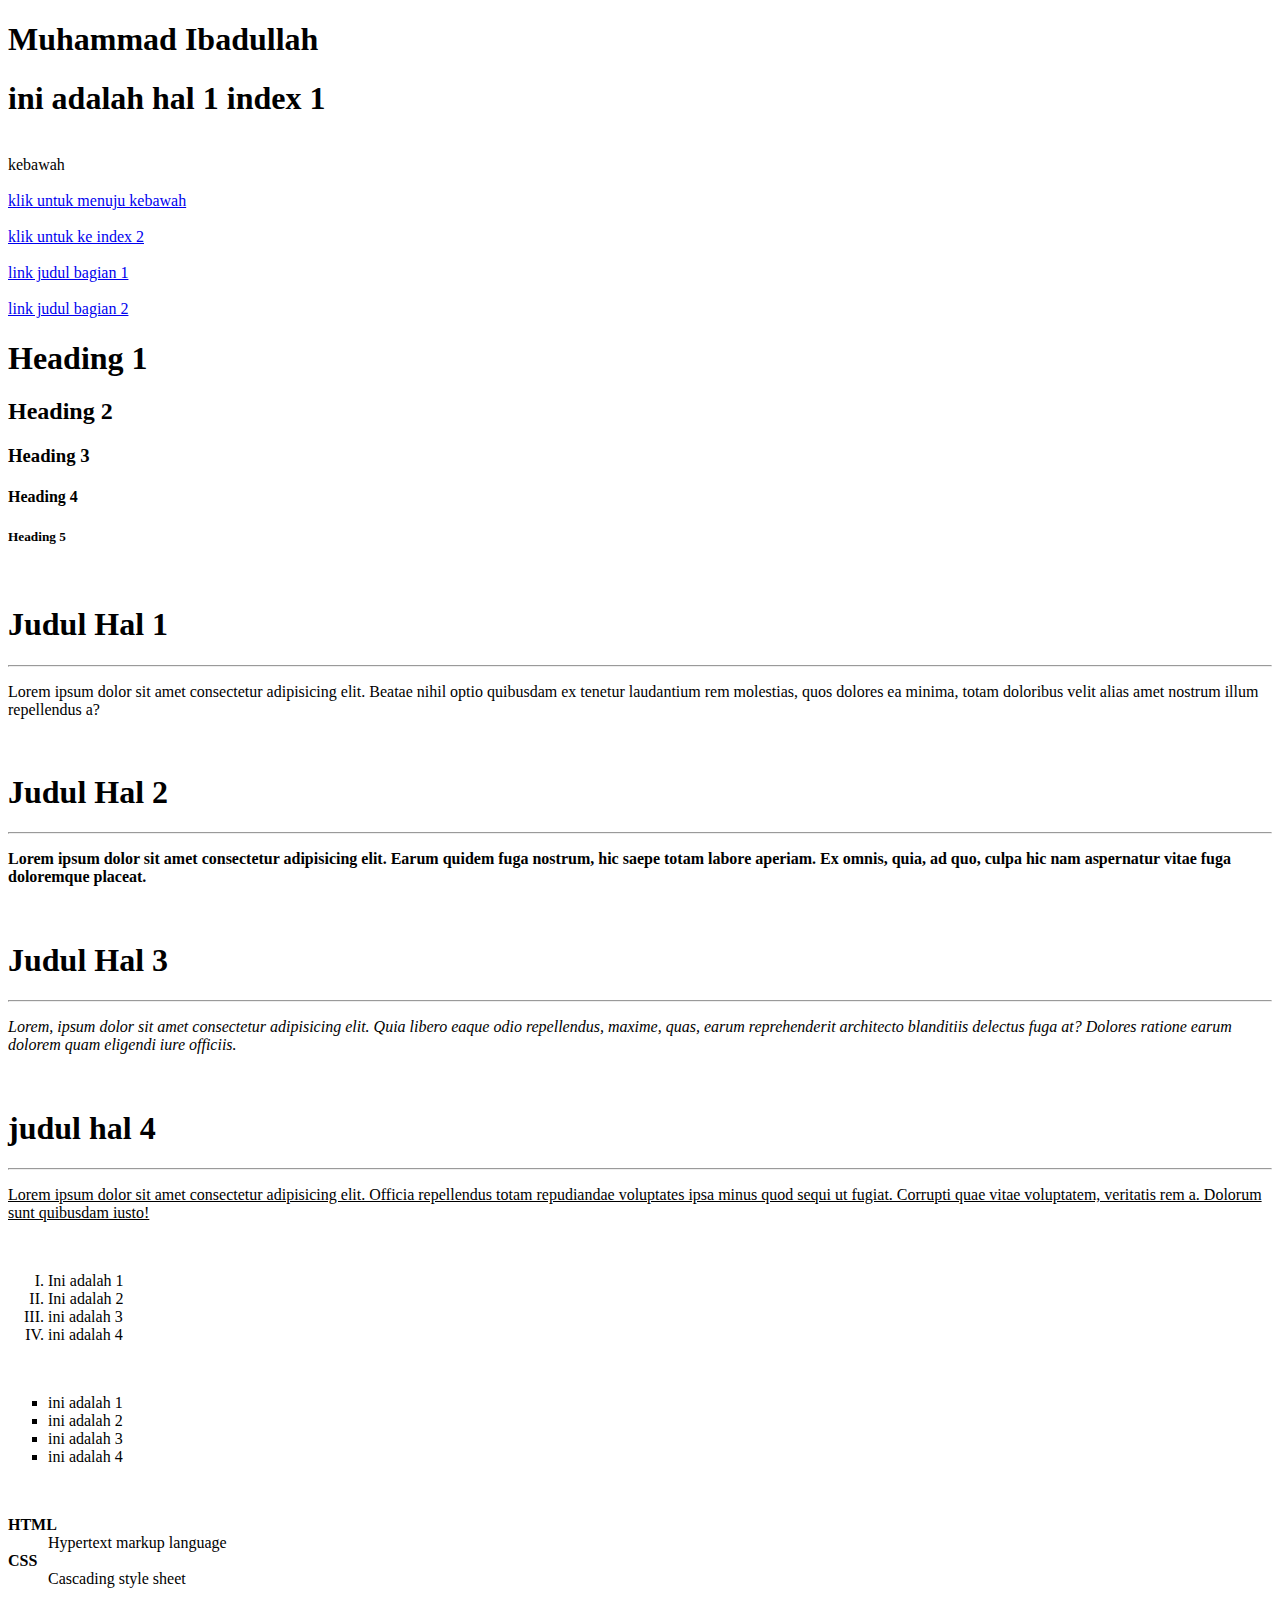
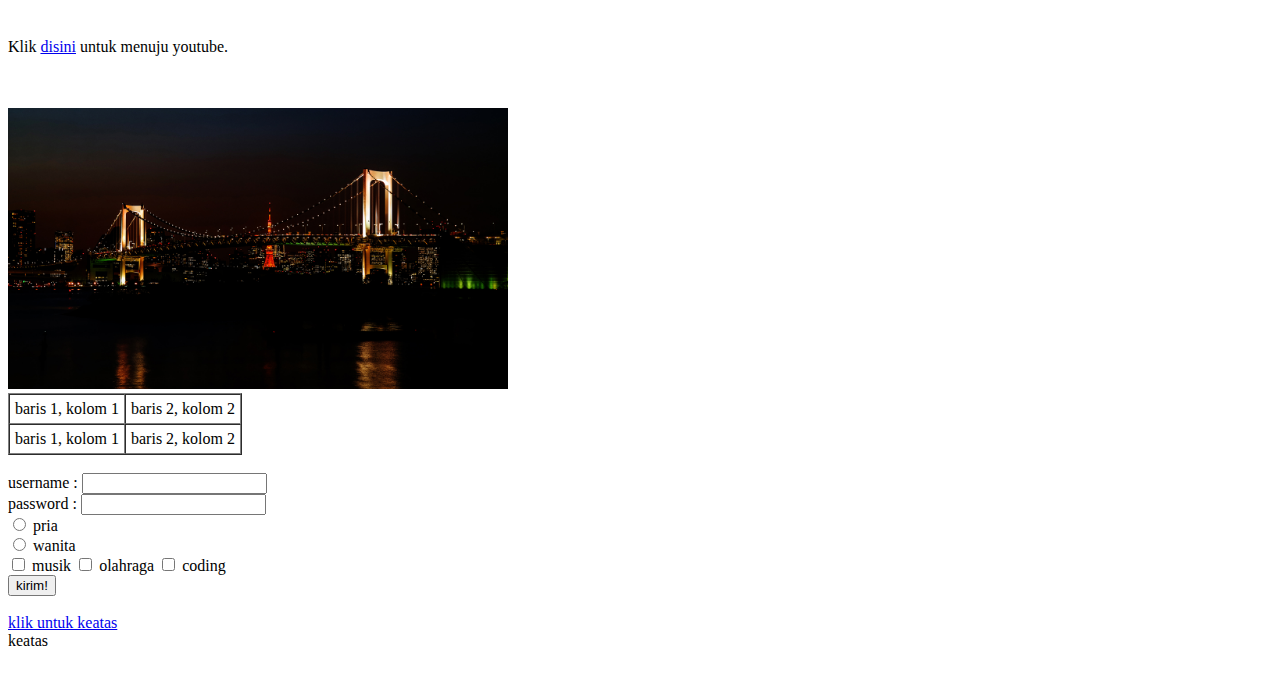
<file: btng2023/BTNG 2023-Minggu 1/nganu.html/index.html>
<!DOCTYPE html>
<html lang="en">
  <head>
    <meta charset="UTF-8" />
    <meta name="viewport" content="width=device-width, initial-scale=1.0" />
    <title>Judul Website</title>
  </head>
  <body>
    <h1>Muhammad Ibadullah</h1>
    <h1>ini adalah hal 1 index 1</h1>
    <br />
    <a id="kebawah">kebawah</a>
    <br /><br />
    <a href="#keatas">klik untuk menuju kebawah</a>
    <br /><br />
    <a href="index2.html">klik untuk ke index 2</a>
    <br /><br />
    <a href="#bagian1">link judul bagian 1</a>
    <br /><br />
    <a href="#bagian2">link judul bagian 2</a>
    <!-- Heading 1 -->
    <h1>Heading 1</h1>
    <h2>Heading 2</h2>
    <h3>Heading 3</h3>
    <h4>Heading 4</h4>
    <h5>Heading 5</h5>
    <br />
    <!-- Paragraph -->
    <h1 id="bagian1">Judul Hal 1</h1>
    <hr />
    <p>
      Lorem ipsum dolor sit amet consectetur adipisicing elit. Beatae nihil
      optio quibusdam ex tenetur laudantium rem molestias, quos dolores ea
      minima, totam doloribus velit alias amet nostrum illum repellendus a?
    </p>
    <br />
    <h1 id="bagian2">Judul Hal 2</h1>
    <hr />
    <p>
      <b
        >Lorem ipsum dolor sit amet consectetur adipisicing elit. Earum quidem
        fuga nostrum, hic saepe totam labore aperiam. Ex omnis, quia, ad quo,
        culpa hic nam aspernatur vitae fuga doloremque placeat.</b
      >
    </p>
    <br />
    <h1>Judul Hal 3</h1>
    <hr />
    <p>
      <i
        >Lorem, ipsum dolor sit amet consectetur adipisicing elit. Quia libero
        eaque odio repellendus, maxime, quas, earum reprehenderit architecto
        blanditiis delectus fuga at? Dolores ratione earum dolorem quam eligendi
        iure officiis.</i
      >
    </p>
    <br />
    <h1>judul hal 4</h1>
    <hr />
    <p>
      <u
        >Lorem ipsum dolor sit amet consectetur adipisicing elit. Officia
        repellendus totam repudiandae voluptates ipsa minus quod sequi ut
        fugiat. Corrupti quae vitae voluptatem, veritatis rem a. Dolorum sunt
        quibusdam iusto!</u
      >
    </p>
    <br />
    <ol type="I">
      <li>Ini adalah 1</li>
      <li>Ini adalah 2</li>
      <li>ini adalah 3</li>
      <li>ini adalah 4</li>
    </ol>
    <br />
    <ul type="square">
      <li>ini adalah 1</li>
      <li>ini adalah 2</li>
      <li>ini adalah 3</li>
      <li>ini adalah 4</li>
    </ul>
    <br />
    <dl>
      <dt><strong>HTML</strong></dt>
      <!--Judul-->
      <dd>Hypertext markup language</dd>
      <!--Isi-->
      <dt><strong>CSS</strong></dt>
      <dd>Cascading style sheet</dd>
    </dl>
    <br />
    <p>
      Klik <a href="https://www.youtube.com/" target="_blank">disini</a> untuk
      menuju youtube.
    </p>
    <br /><br />
    <img src="6. Bridge.jpg" width="500" alt="" />
    <br />
    <table border="1" cellspacing="0" cellpadding="5">
      <tr>
        <!-- Table row -->
        <td>baris 1, kolom 1</td>
        <!-- Table data -->
        <td>baris 2, kolom 2</td>
      </tr>
      <tr>
        <td>baris 1, kolom 1</td>
        <td>baris 2, kolom 2</td>
      </tr>
    </table>

    <br />

    <form action="">
      <!-- Penting! Jangan lupa syntax form sehingga html bisa tahu kalau kita membuat form-->
      <label for="username">username : </label>
      <input type="text" id="username" />
      <br />
      <label for="password">password : </label>
      <!-- id sama for harus sama -->
      <input type="password" name="" id="password" />
      <br />
      <input type="radio" id="pria" name="jeniskelamin" />
      <label for="pria">pria</label>
      <br />
      <input type="radio" id="wanita" name="jeniskelamin" />
      <label for="wanita">wanita</label>
      <br />
      <input type="checkbox" id="musik" />
      <label for="musik">musik</label>
      <input type="checkbox" id="olahraga" />
      <label for="olahraga">olahraga</label>
      <input type="checkbox" id="coding" />
      <label for="coding">coding</label>
      <br />
      <button type="submit">kirim!</button>
    </form>
    <br />
    <a href="#kebawah">klik untuk keatas</a>
    <br />
    <a id="keatas">keatas</a>
    <br /><br />
  </body>
</html>
</file>
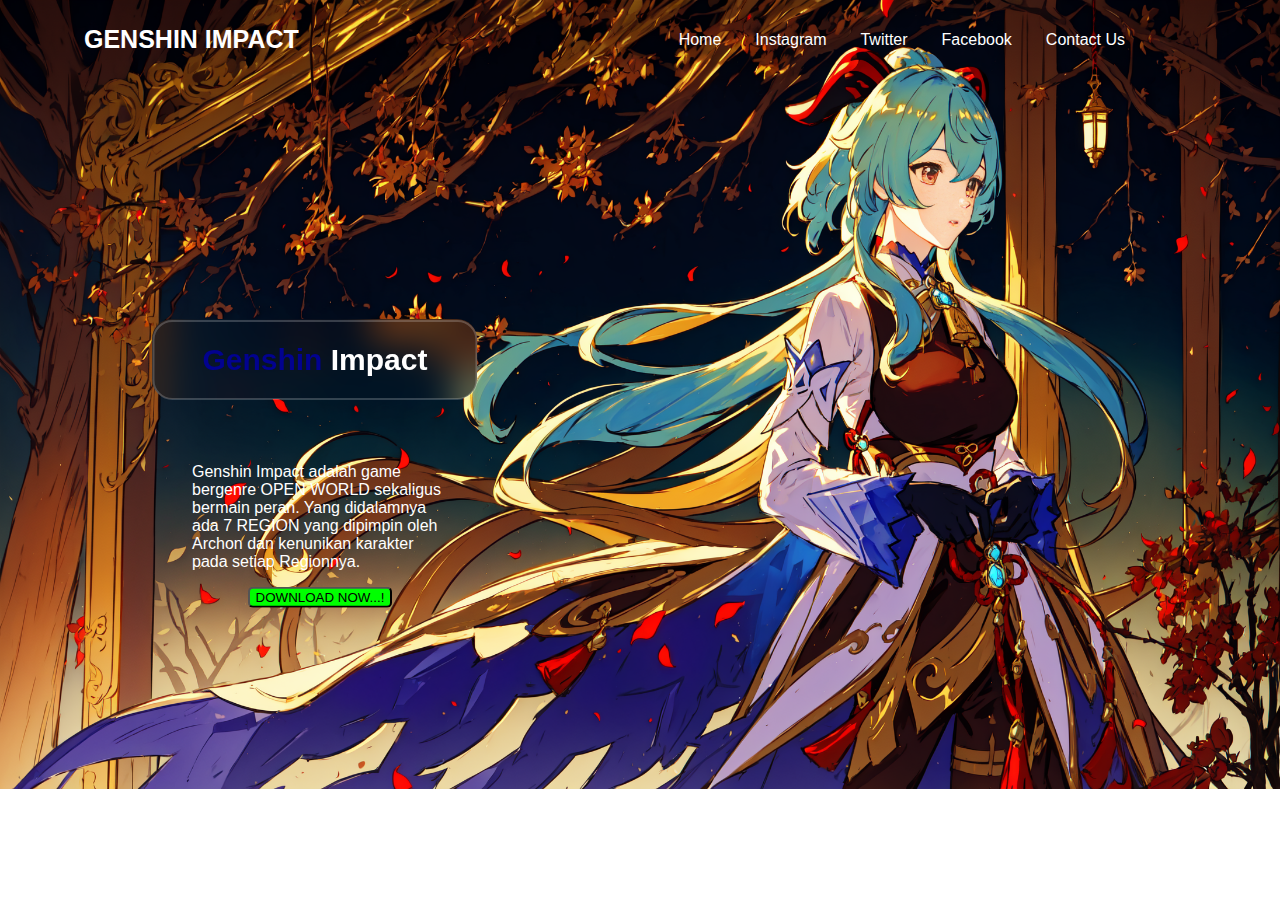
<file: btng2023/BTNG 2023-Minggu2/Tugas 2/index.html>
<!DOCTYPE html>
<html lang="en">
<head>
    <meta charset="UTF-8">
    <meta name="viewport" content="width=device-width, initial-scale=1.0">
    <link rel="stylesheet" href="css/style.css">
    <title>Document</title>
</head>
<body>
    <div class="wrapper">
        <div class="nav">
            <div class="logo">
                <a href="#">
                    <p>GENSHIN IMPACT</p>
                </a>
            </div>
            <ul>
                <li>Home</li>
                <li>Instagram</li>
                <li>Twitter</li>
                <li>Facebook</li>
                <li>Contact Us</li>
            </ul>
        </div>
        <div class="header">
           <h1>Genshin <span>Impact</span></h1> 
        </div>
        <div class="content-header">
            <p>Genshin Impact adalah game bergenre OPEN WORLD sekaligus bermain peran. Yang didalamnya ada 7 REGION yang dipimpin oleh Archon dan kenunikan karakter pada setiap Regionnya.</p>
            <button class="button">DOWNLOAD NOW...!</button>
        </div>
    </div>
</body>
</html>
</file>
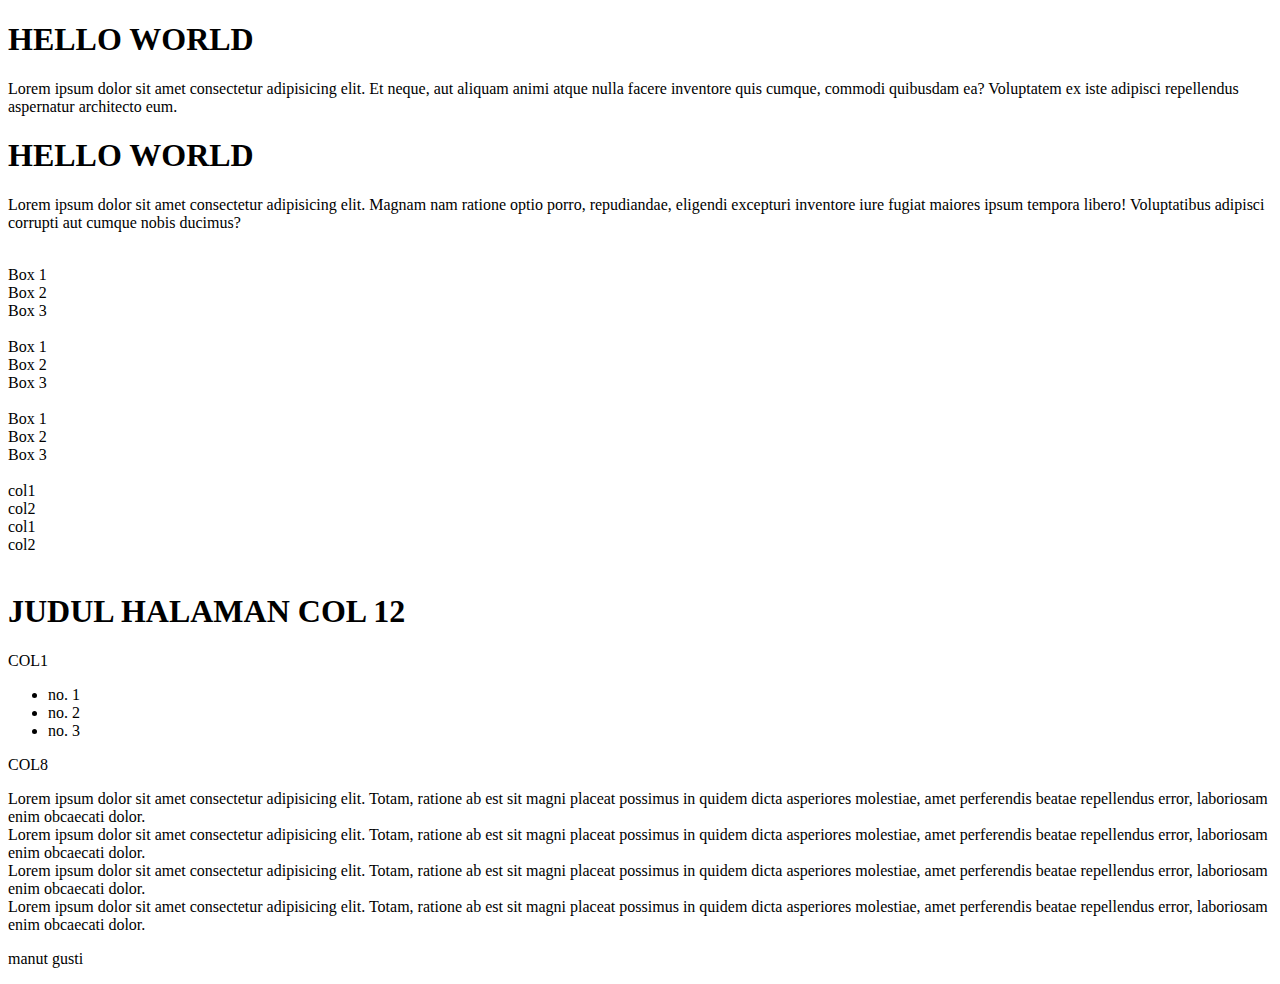
<file: btng2023/BTNG 2023-Minggu3/Latihan/index.html>
<!DOCTYPE html>
<html lang="en">
  <head>
    <meta charset="UTF-8" />
    <meta name="viewport" content="width=device-width, initial-scale=1.0" />
    <title>Document</title>
    <!--*Js Bootstrap-->
    <link
      href="https://cdn.jsdelivr.net/npm/bootstrap@5.3.2/dist/css/bootstrap.min.css"
      rel="stylesheet"
      integrity="sha384-T3c6CoIi6uLrA9TneNEoa7RxnatzjcDSCmG1MXxSR1GAsXEV/Dwwykc2MPK8M2HN"
      crossorigin="anonymous"
    />
  </head>
  <body>
    <div class="p-5 bg-black bg-gradient my-auto w-50"></div>
    <!--*Js Bootstrap-->
    <h1 class="text-center text-primary">HELLO WORLD</h1>
    <p class="text-center">
      Lorem ipsum dolor sit amet consectetur adipisicing elit. Et neque, aut
      aliquam animi atque nulla facere inventore quis cumque, commodi quibusdam
      ea? Voluptatem ex iste adipisci repellendus aspernatur architecto eum.
    </p>
    <div class="p-5 bg-primary bg-gradient my-auto w-25"></div>
    <h1 class="text-center text-danger">HELLO WORLD</h1>
    <p class="fw-bold">
      Lorem ipsum dolor sit amet consectetur adipisicing elit. Magnam nam
      ratione optio porro, repudiandae, eligendi excepturi inventore iure fugiat
      maiores ipsum tempora libero! Voluptatibus adipisci corrupti aut cumque
      nobis ducimus?
    </p>
    <div class="p-5 bg-warning my-auto w-50"></div>
    <br />

    <!--* flexbox-->
    <div class="d-flex">
      <div class="box p-3 bg-danger text-light fw-bold border border-dark">
        Box 1
      </div>
      <div class="box p-3 bg-warning text-light fw-bold border border-dark">
        Box 2
      </div>
      <div class="box p-3 bg-info text-light fw-bold border border-dark">
        Box 3
      </div>
    </div>
    <br />
    <div class="d-flex flex-row-reverse">
      <div class="box p-3 bg-danger text-light">Box 1</div>
      <div class="box p-3 bg-warning text-light fw-bold rounded rounded-4">
        Box 2
      </div>
      <div
        class="box p-3 bg-info text-light fw-bold rounded rounded-circle shadow-"
      >
        Box 3
      </div>
    </div>
    <br />
    <div class="d-flex justify-content-center">
      <div class="box p-3 bg-danger text-light">Box 1</div>
      <div class="box p-3 bg-warning text-light">Box 2</div>
      <div class="box p-3 bg-info text-light">Box 3</div>
    </div>
    <br />

    <!--*Layout Bootstrap-->
    <div class="row">
      <div class="col-6 bg-danger text-light">col1</div>
      <div class="col-6 bg-dark text-light">col2</div>
    </div>
    <div class="row">
      <div class="col-4 bg-warning text-light">col1</div>
      <div class="col-4 bg-info text-light">col2</div>
    </div>
    <br />
    <!--*Latihan Layout-->
    <div class="row">
      <div class="col-12 bg-danger text-light">
        <h1 class="text-center">JUDUL HALAMAN COL 12</h1>
      </div>
      <div class="col-4 bg-info text-light">
        <p>COL1</p>
        <ul>
          <li>no. 1</li>
          <li>no. 2</li>
          <li>no. 3</li>
        </ul>
      </div>
      <div class="col-8 bg-success text-light">
        <p>COL8</p>
        <div class="row">
          <div class="col-3 bg-secondary">
            Lorem ipsum dolor sit amet consectetur adipisicing elit. Totam,
            ratione ab est sit magni placeat possimus in quidem dicta asperiores
            molestiae, amet perferendis beatae repellendus error, laboriosam
            enim obcaecati dolor.
          </div>
          <div class="col-3 bg-dark">
            Lorem ipsum dolor sit amet consectetur adipisicing elit. Totam,
            ratione ab est sit magni placeat possimus in quidem dicta asperiores
            molestiae, amet perferendis beatae repellendus error, laboriosam
            enim obcaecati dolor.
          </div>
          <div class="col-3 bg-primary">
            Lorem ipsum dolor sit amet consectetur adipisicing elit. Totam,
            ratione ab est sit magni placeat possimus in quidem dicta asperiores
            molestiae, amet perferendis beatae repellendus error, laboriosam
            enim obcaecati dolor.
          </div>
          <div class="col-3 bg-danger">
            Lorem ipsum dolor sit amet consectetur adipisicing elit. Totam,
            ratione ab est sit magni placeat possimus in quidem dicta asperiores
            molestiae, amet perferendis beatae repellendus error, laboriosam
            enim obcaecati dolor.
          </div>
        </div>
      </div>
      <div class="col-12 bg-warning text-light">
        <p class="text-center">manut gusti</p>
      </div>
    </div>
    <script
      src="https://cdn.jsdelivr.net/npm/bootstrap@5.3.2/dist/js/bootstrap.bundle.min.js"
      integrity="sha384-C6RzsynM9kWDrMNeT87bh95OGNyZPhcTNXj1NW7RuBCsyN/o0jlpcV8Qyq46cDfL"
      crossorigin="anonymous"
    ></script>
  </body>
</html>
</file>
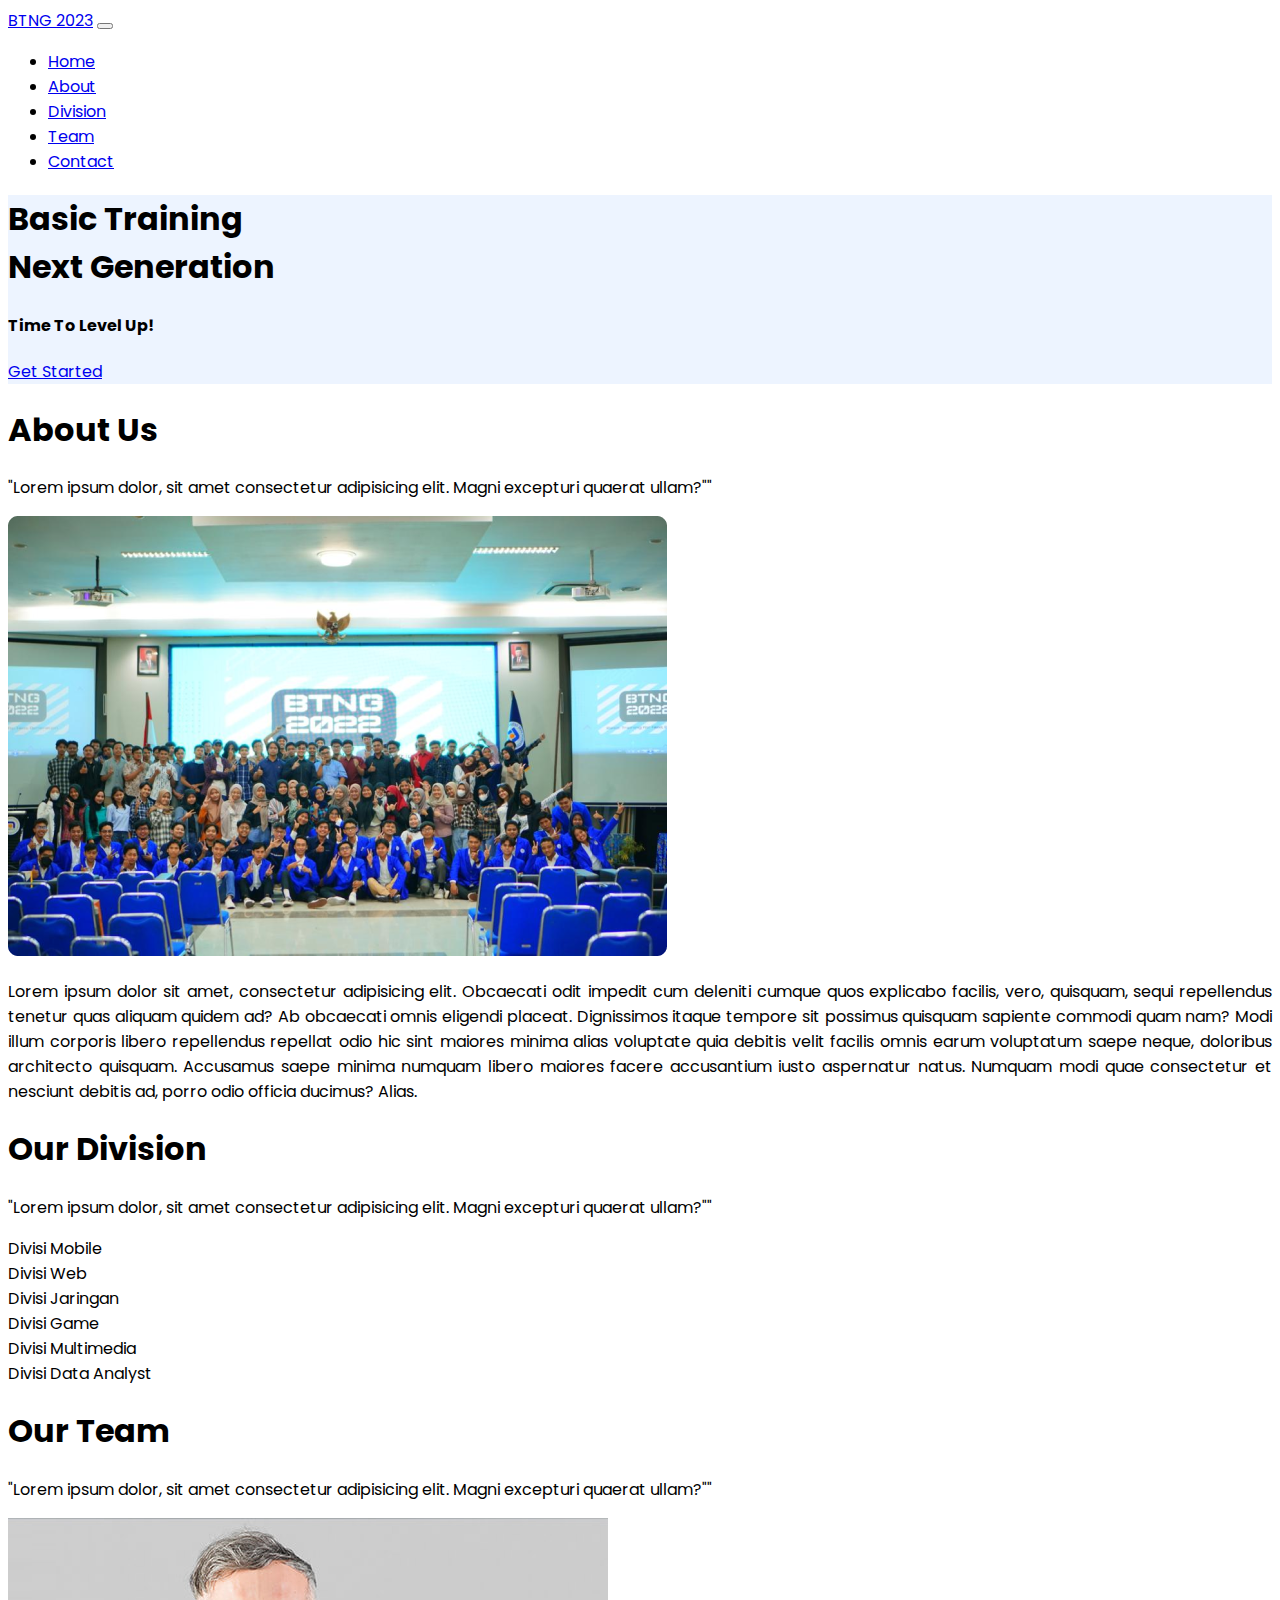
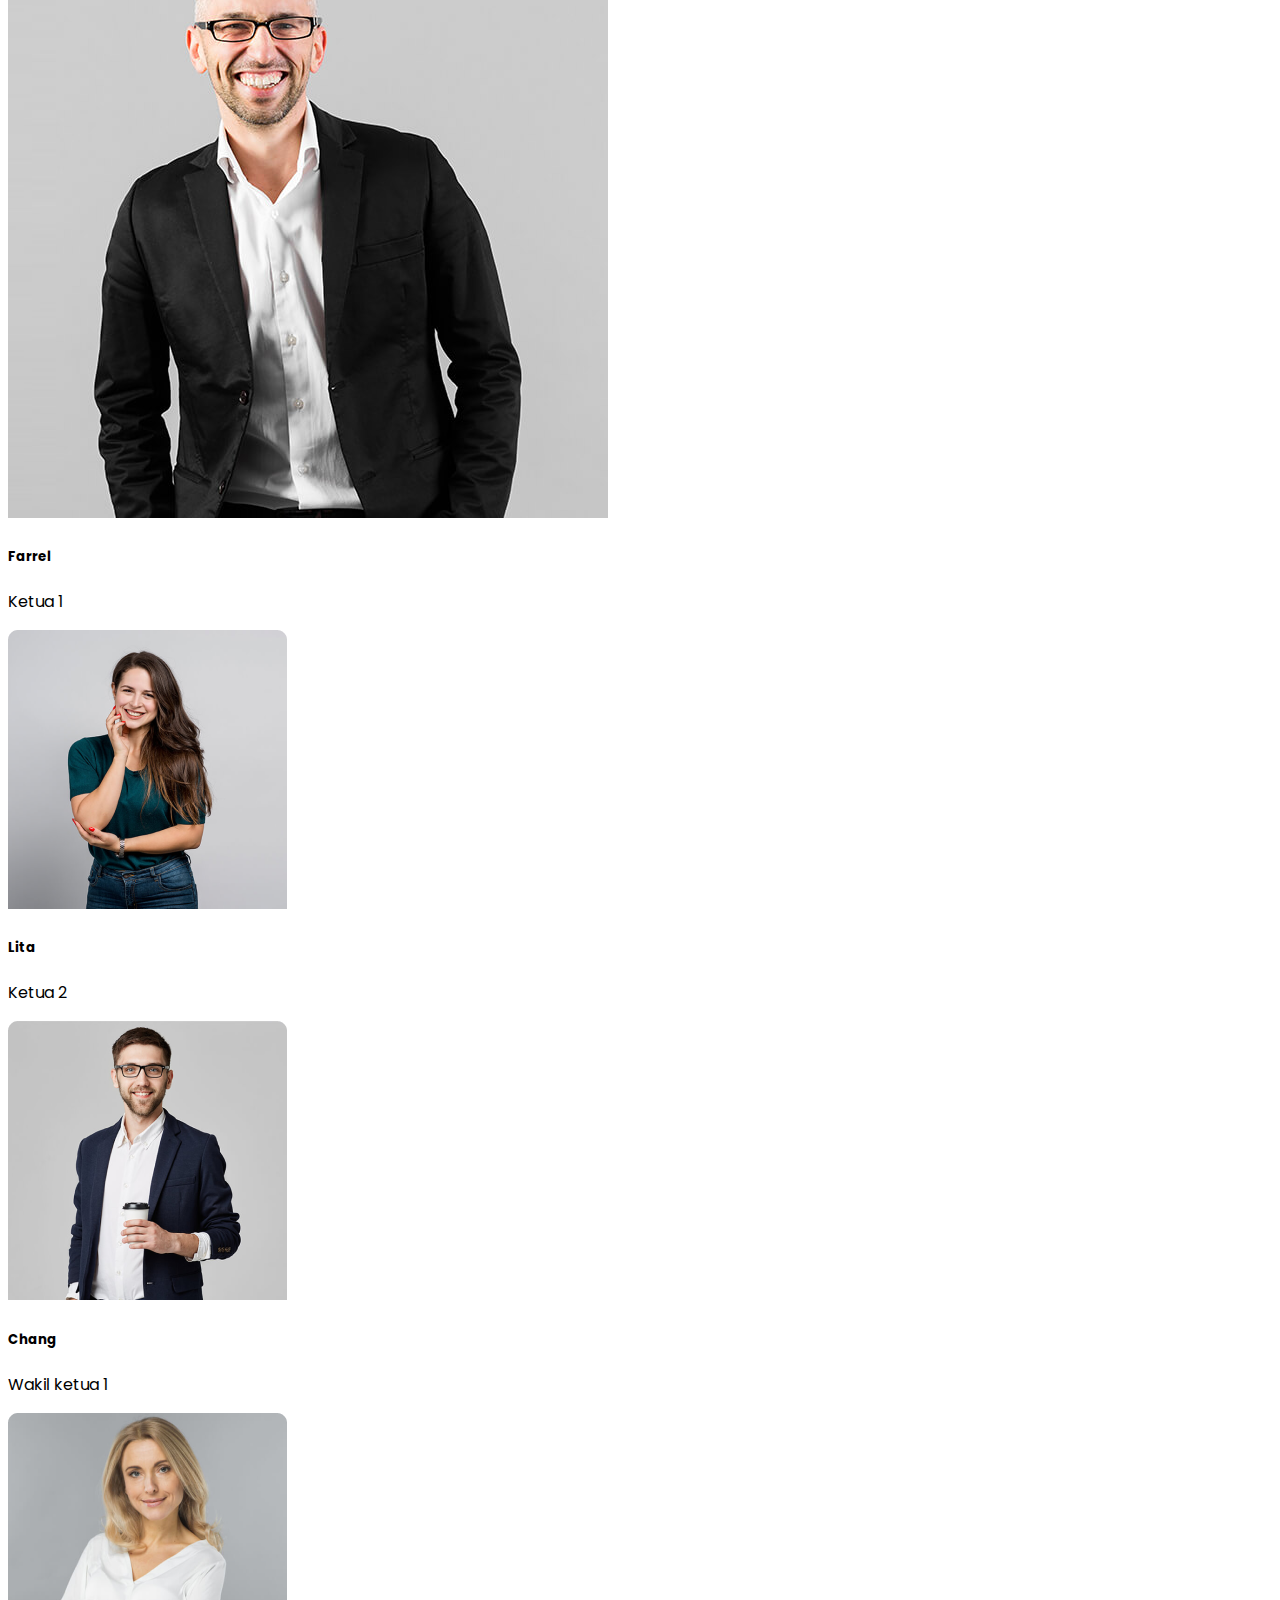
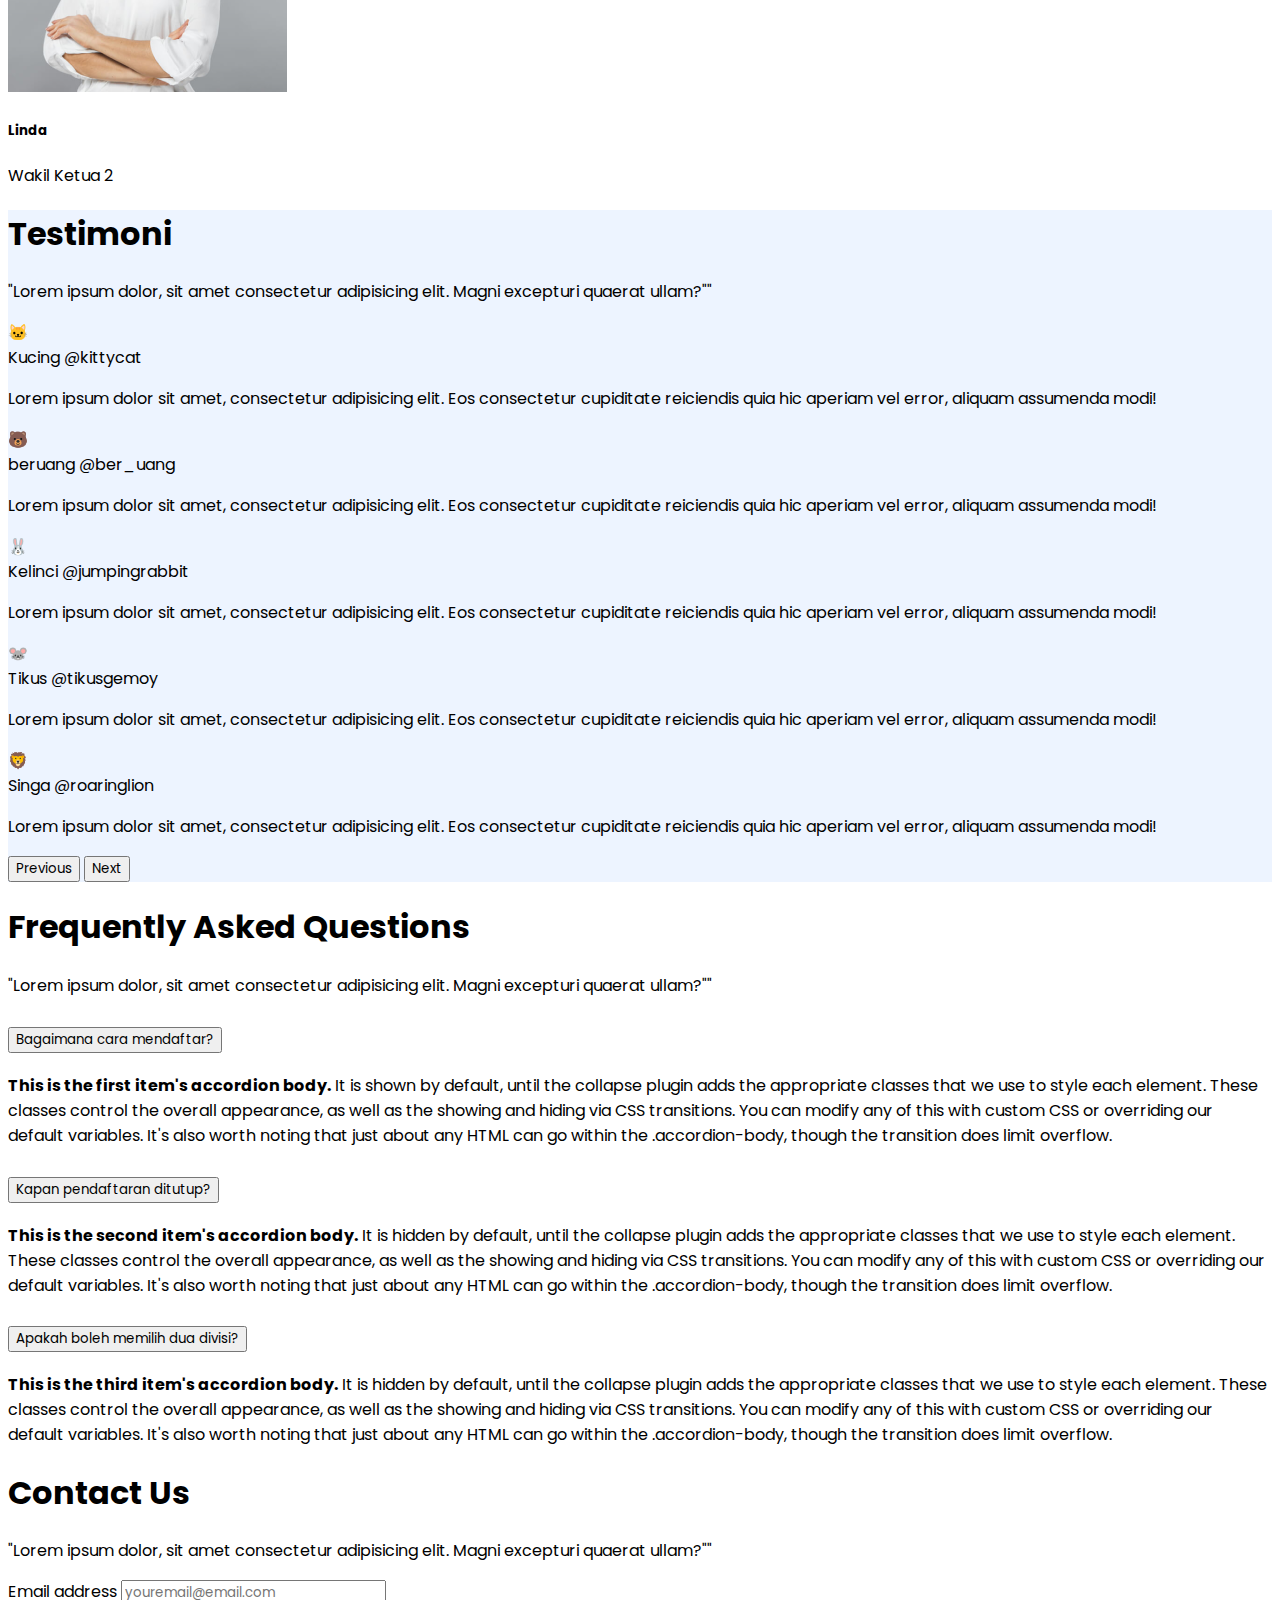
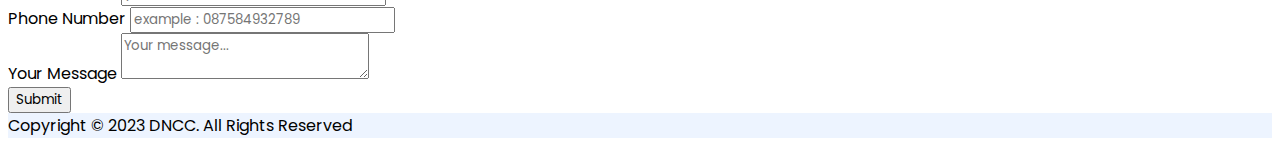
<file: btng2023/BTNG 2023-Minggu3/Tugas 3/index.html>
<!DOCTYPE html>
<html lang="en">
  <head>
    <meta charset="UTF-8" />
    <meta name="viewport" content="width=device-width, initial-scale=1.0" />
    <title>BTNG 2023</title>

    <!-- CSS Bootstrap -->
    <link
      href="https://cdn.jsdelivr.net/npm/bootstrap@5.3.2/dist/css/bootstrap.min.css"
      rel="stylesheet"
      integrity="sha384-T3c6CoIi6uLrA9TneNEoa7RxnatzjcDSCmG1MXxSR1GAsXEV/Dwwykc2MPK8M2HN"
      crossorigin="anonymous"
    />

    <!-- CSS External -->
    <link rel="stylesheet" href="aset/styles/style.css" />

    <!-- Link Google Font -->
    <link rel="preconnect" href="https://fonts.googleapis.com" />
    <link rel="preconnect" href="https://fonts.gstatic.com" crossorigin />
    <link
      href="https://fonts.googleapis.com/css2?family=Poppins:wght@400;700&display=swap"
      rel="stylesheet"
    />

    <!-- Link Font Awesome -->
    <link
      rel="stylesheet"
      href="https://cdnjs.cloudflare.com/ajax/libs/font-awesome/6.4.2/css/all.min.css"
      integrity="sha512-z3gLpd7yknf1YoNbCzqRKc4qyor8gaKU1qmn+CShxbuBusANI9QpRohGBreCFkKxLhei6S9CQXFEbbKuqLg0DA=="
      crossorigin="anonymous"
      referrerpolicy="no-referrer"
    />
  </head>
  <body>
    <!-- Navbar Start -->
    <nav class="navbar navbar-expand-lg shadow-sm p-3 fixed-top bg-white">
      <div class="container">
        <a class="navbar-brand fw-bold fs-3" href="#"
          >BTNG <span class="text-primary">2023</span></a
        >
        <button
          class="navbar-toggler"
          type="button"
          data-bs-toggle="collapse"
          data-bs-target="#navbarSupportedContent"
          aria-controls="navbarSupportedContent"
          aria-expanded="false"
          aria-label="Toggle navigation"
        >
          <span class="navbar-toggler-icon"></span>
        </button>
        <div class="collapse navbar-collapse" id="navbarSupportedContent">
          <ul class="navbar-nav ms-auto mb-2 mb-lg-0">
            <li class="nav-item">
              <a class="nav-link text-dark fs-5" href="#home">Home</a>
            </li>
            <li class="nav-item">
              <a class="nav-link text-dark fs-5 m-0 ms-lg-3" href="#about"
                >About</a
              >
            </li>
            <li class="nav-item">
              <a class="nav-link text-dark fs-5 m-0 ms-lg-3" href="#division"
                >Division</a
              >
            </li>
            <li class="nav-item">
              <a class="nav-link text-dark fs-5 m-0 ms-lg-3" href="#team"
                >Team</a
              >
            </li>
            <li class="nav-item">
              <a class="nav-link text-dark fs-5 m-0 ms-lg-3" href="#contact"
                >Contact</a
              >
            </li>
          </ul>
        </div>
      </div>
    </nav>
    <!-- Navbar End -->

    <!-- Hero Start -->
    <section id="home" class="bg-light">
      <div class="container">
        <div
          class="d-flex flex-column justify-content-center vh-100 align-items-center"
        >
          <h1 class="fw-bold text-center">
            Basic Training <br />
            Next Generation
          </h1>
          <h4 class="fs-3 my-2">Time To Level Up!</h4>
          <a href="#about" class="btn btn-primary fs-4 fw-bold mt-2"
            >Get Started</a
          >
        </div>
      </div>
    </section>
    <!-- Hero End -->

    <!-- About Start -->
    <section id="about">
      <div class="container">
        <div class="title text-center mb-4 mt-5">
          <h1 class="fw-bold">About Us</h1>
          <p class="text-secondary">
            "Lorem ipsum dolor, sit amet consectetur adipisicing elit. Magni
            excepturi quaerat ullam?""
          </p>
        </div>
        <div class="row gy-3">
          <div class="col-12 col-lg-6">
            <img src="aset/img/btng.png" alt="" class="img-fluid" />
          </div>
          <div class="col-12 col-lg-6">
            <p style="text-align: justify">
              Lorem ipsum dolor sit amet, consectetur adipisicing elit.
              Obcaecati odit impedit cum deleniti cumque quos explicabo facilis,
              vero, quisquam, sequi repellendus tenetur quas aliquam quidem ad?
              Ab obcaecati omnis eligendi placeat. Dignissimos itaque tempore
              sit possimus quisquam sapiente commodi quam nam? Modi illum
              corporis libero repellendus repellat odio hic sint maiores minima
              alias voluptate quia debitis velit facilis omnis earum voluptatum
              saepe neque, doloribus architecto quisquam. Accusamus saepe minima
              numquam libero maiores facere accusantium iusto aspernatur natus.
              Numquam modi quae consectetur et nesciunt debitis ad, porro odio
              officia ducimus? Alias.
            </p>
          </div>
        </div>
      </div>
    </section>
    <!-- About End -->

    <!-- Division Start -->
    <section id="division">
      <div class="container">
        <div class="title text-center mb-4 mt-5">
          <h1 class="fw-bold">Our Division</h1>
          <p class="text-secondary">
            "Lorem ipsum dolor, sit amet consectetur adipisicing elit. Magni
            excepturi quaerat ullam?""
          </p>
        </div>
        <div class="row gap-4 gy-3 justify-content-center">
          <div class="col-12 col-md-4 col-lg-3">
            <div
              class="box d-flex border border-dark rounded p-3 gap-3 align-items-center"
            >
              <div class="logo border border-dark p-2 rounded bg-light">
                <i class="fa-solid fa-mobile-screen fs-2"></i>
              </div>
              <span class="fs-5">Divisi Mobile</span>
            </div>
          </div>
          <div class="col-12 col-md-4 col-lg-3">
            <div
              class="box d-flex border border-dark rounded p-3 gap-3 align-items-center"
            >
              <div class="logo border border-dark p-2 rounded bg-light">
                <i class="fa-solid fa-globe fs-2"></i>
              </div>
              <span class="fs-5">Divisi Web</span>
            </div>
          </div>
          <div class="col-12 col-md-4 col-lg-3">
            <div
              class="box d-flex border border-dark rounded p-3 gap-3 align-items-center"
            >
              <div class="logo border border-dark p-2 rounded bg-light">
                <i class="fa-solid fa-wifi fs-2"></i>
              </div>
              <span class="fs-5">Divisi Jaringan</span>
            </div>
          </div>
          <div class="col-12 col-md-4 col-lg-3">
            <div
              class="box d-flex border border-dark rounded p-3 gap-3 align-items-center"
            >
              <div class="logo border border-dark p-2 rounded bg-light">
                <i class="fa-solid fa-gamepad fs-2"></i>
              </div>
              <span class="fs-5">Divisi Game</span>
            </div>
          </div>
          <div class="col-12 col-md-4 col-lg-3">
            <div
              class="box d-flex border border-dark rounded p-3 gap-3 align-items-center"
            >
              <div class="logo border border-dark p-2 rounded bg-light">
                <i class="fa-solid fa-camera fs-2"></i>
              </div>
              <span class="fs-5">Divisi Multimedia</span>
            </div>
          </div>
          <div class="col-12 col-md-4 col-lg-3">
            <div
              class="box d-flex border border-dark rounded p-3 gap-3 align-items-center"
            >
              <div class="logo border border-dark p-2 rounded bg-light">
                <i class="fa-solid fa-chart-column fs-2"></i>
              </div>
              <span class="fs-5">Divisi Data Analyst</span>
            </div>
          </div>
        </div>
      </div>
    </section>
    <!-- Division End -->

    <!-- Team Start -->
    <section id="team">
      <div class="container">
        <div class="title text-center mb-4 mt-5">
          <h1 class="fw-bold">Our Team</h1>
          <p class="text-secondary">
            "Lorem ipsum dolor, sit amet consectetur adipisicing elit. Magni
            excepturi quaerat ullam?""
          </p>
        </div>
        <div class="row gy-3 justify-content-center">
          <div class="col-12 col-md-4 col-lg-3">
            <div class="card">
              <img src="aset/img/person1.jpg" class="card-img-top" />
              <div class="card-body text-center">
                <h5 class="card-title fw-bold">Farrel</h5>
                <p class="card-text text-secondary">Ketua 1</p>
              </div>
            </div>
          </div>

          <div class="col-12 col-md-4 col-lg-3">
            <div class="card">
              <img src="aset/img/person2.png" class="card-img-top" />
              <div class="card-body text-center">
                <h5 class="card-title fw-bold">Lita</h5>
                <p class="card-text text-secondary">Ketua 2</p>
              </div>
            </div>
          </div>

          <div class="col-12 col-md-4 col-lg-3">
            <div class="card">
              <img src="aset/img/person3.png" class="card-img-top" />
              <div class="card-body text-center">
                <h5 class="card-title fw-bold">Chang</h5>
                <p class="card-text text-secondary">Wakil ketua 1</p>
              </div>
            </div>
          </div>

          <div class="col-12 col-md-4 col-lg-3">
            <div class="card">
              <img src="aset/img/person4.png" class="card-img-top" />
              <div class="card-body text-center">
                <h5 class="card-title fw-bold">Linda</h5>
                <p class="card-text text-secondary">Wakil Ketua 2</p>
              </div>
            </div>
          </div>
        </div>
      </div>
    </section>
    <!-- Team End -->

    <!-- Testimoni Start -->
    <section id="testimoni" class="bg-light py-5 my-5">
      <div class="container">
        <div class="title text-center mb-4 mt-5">
          <h1 class="fw-bold">Testimoni</h1>
          <p class="text-secondary">
            "Lorem ipsum dolor, sit amet consectetur adipisicing elit. Magni
            excepturi quaerat ullam?""
          </p>
        </div>
        <div
          id="carouselExample"
          class="carousel slide carousel-dark"
          data-bs-ride="carousel"
        >
          <div class="carousel-inner">
            <div class="carousel-item active">
              <div class="border border-dark p-5 rounded w-75 mx-auto">
                <div
                  class="d-flex flex-column flex-lg-row gap-3 align-items-start"
                >
                  <div class="fs-1 border border-dark p-3 py-3 rounded-circle">
                    🐱
                  </div>
                  <div class="d-flex flex-column">
                    <div class="d-flex align-items-center gap-1">
                      <span class="fw-bold fs-4">Kucing</span>
                      <span class="text-secondary">@kittycat</span>
                    </div>
                    <p>
                      Lorem ipsum dolor sit amet, consectetur adipisicing elit.
                      Eos consectetur cupiditate reiciendis quia hic aperiam vel
                      error, aliquam assumenda modi!
                    </p>
                  </div>
                </div>
              </div>
            </div>

            <div class="carousel-item">
              <div class="border border-dark p-5 rounded w-75 mx-auto">
                <div
                  class="d-flex flex-column flex-lg-row gap-3 align-items-start"
                >
                  <div class="fs-1 border border-dark p-3 py-3 rounded-circle">
                    🐻
                  </div>
                  <div class="d-flex flex-column">
                    <div class="d-flex align-items-center gap-1">
                      <span class="fw-bold fs-4">beruang</span>
                      <span class="text-secondary">@ber_uang</span>
                    </div>
                    <p>
                      Lorem ipsum dolor sit amet, consectetur adipisicing elit.
                      Eos consectetur cupiditate reiciendis quia hic aperiam vel
                      error, aliquam assumenda modi!
                    </p>
                  </div>
                </div>
              </div>
            </div>

            <div class="carousel-item">
              <div class="border border-dark p-5 rounded w-75 mx-auto">
                <div
                  class="d-flex flex-column flex-lg-row gap-3 align-items-start"
                >
                  <div class="fs-1 border border-dark p-3 py-3 rounded-circle">
                    🐰
                  </div>
                  <div class="d-flex flex-column">
                    <div class="d-flex align-items-center gap-1">
                      <span class="fw-bold fs-4">Kelinci</span>
                      <span class="text-secondary">@jumpingrabbit</span>
                    </div>
                    <p>
                      Lorem ipsum dolor sit amet, consectetur adipisicing elit.
                      Eos consectetur cupiditate reiciendis quia hic aperiam vel
                      error, aliquam assumenda modi!
                    </p>
                  </div>
                </div>
              </div>
            </div>

            <div class="carousel-item">
              <div class="border border-dark p-5 rounded w-75 mx-auto">
                <div
                  class="d-flex flex-column flex-lg-row gap-3 align-items-start"
                >
                  <div class="fs-1 border border-dark p-3 py-3 rounded-circle">
                    🐭
                  </div>
                  <div class="d-flex flex-column">
                    <div class="d-flex align-items-center gap-1">
                      <span class="fw-bold fs-4">Tikus</span>
                      <span class="text-secondary">@tikusgemoy</span>
                    </div>
                    <p>
                      Lorem ipsum dolor sit amet, consectetur adipisicing elit.
                      Eos consectetur cupiditate reiciendis quia hic aperiam vel
                      error, aliquam assumenda modi!
                    </p>
                  </div>
                </div>
              </div>
            </div>

            <div class="carousel-item">
              <div class="border border-dark p-5 rounded w-75 mx-auto">
                <div
                  class="d-flex flex-column flex-lg-row gap-3 align-items-start"
                >
                  <div class="fs-1 border border-dark p-3 py-3 rounded-circle">
                    🦁
                  </div>
                  <div class="d-flex flex-column">
                    <div class="d-flex align-items-center gap-1">
                      <span class="fw-bold fs-4">Singa</span>
                      <span class="text-secondary">@roaringlion</span>
                    </div>
                    <p>
                      Lorem ipsum dolor sit amet, consectetur adipisicing elit.
                      Eos consectetur cupiditate reiciendis quia hic aperiam vel
                      error, aliquam assumenda modi!
                    </p>
                  </div>
                </div>
              </div>
            </div>
          </div>
          <button
            class="carousel-control-prev"
            type="button"
            data-bs-target="#carouselExample"
            data-bs-slide="prev"
          >
            <span class="carousel-control-prev-icon" aria-hidden="true"></span>
            <span class="visually-hidden">Previous</span>
          </button>
          <button
            class="carousel-control-next"
            type="button"
            data-bs-target="#carouselExample"
            data-bs-slide="next"
          >
            <span class="carousel-control-next-icon" aria-hidden="true"></span>
            <span class="visually-hidden">Next</span>
          </button>
        </div>
      </div>
    </section>
    <!-- Testimoni End -->

    <!-- FAQ Start -->
    <section id="faq">
      <div class="container">
        <div class="title text-center mb-4 mt-5">
          <h1 class="fw-bold">Frequently Asked Questions</h1>
          <p class="text-secondary">
            "Lorem ipsum dolor, sit amet consectetur adipisicing elit. Magni
            excepturi quaerat ullam?""
          </p>
        </div>
        <div class="accordion" id="accordionExample">
          <div class="accordion-item">
            <h2 class="accordion-header">
              <button
                class="accordion-button collapsed fw-bold"
                type="button"
                data-bs-toggle="collapse"
                data-bs-target="#collapseOne"
                aria-expanded="true"
                aria-controls="collapseOne"
              >
                Bagaimana cara mendaftar?
              </button>
            </h2>
            <div
              id="collapseOne"
              class="accordion-collapse collapse"
              data-bs-parent="#accordionExample"
            >
              <div class="accordion-body">
                <strong>This is the first item's accordion body.</strong> It is
                shown by default, until the collapse plugin adds the appropriate
                classes that we use to style each element. These classes control
                the overall appearance, as well as the showing and hiding via
                CSS transitions. You can modify any of this with custom CSS or
                overriding our default variables. It's also worth noting that
                just about any HTML can go within the
                <code>.accordion-body</code>, though the transition does limit
                overflow.
              </div>
            </div>
          </div>
          <div class="accordion-item">
            <h2 class="accordion-header">
              <button
                class="accordion-button collapsed fw-bold"
                type="button"
                data-bs-toggle="collapse"
                data-bs-target="#collapseTwo"
                aria-expanded="false"
                aria-controls="collapseTwo"
              >
                Kapan pendaftaran ditutup?
              </button>
            </h2>
            <div
              id="collapseTwo"
              class="accordion-collapse collapse"
              data-bs-parent="#accordionExample"
            >
              <div class="accordion-body">
                <strong>This is the second item's accordion body.</strong> It is
                hidden by default, until the collapse plugin adds the
                appropriate classes that we use to style each element. These
                classes control the overall appearance, as well as the showing
                and hiding via CSS transitions. You can modify any of this with
                custom CSS or overriding our default variables. It's also worth
                noting that just about any HTML can go within the
                <code>.accordion-body</code>, though the transition does limit
                overflow.
              </div>
            </div>
          </div>
          <div class="accordion-item">
            <h2 class="accordion-header">
              <button
                class="accordion-button collapsed fw-bold"
                type="button"
                data-bs-toggle="collapse"
                data-bs-target="#collapseThree"
                aria-expanded="false"
                aria-controls="collapseThree"
              >
                Apakah boleh memilih dua divisi?
              </button>
            </h2>
            <div
              id="collapseThree"
              class="accordion-collapse collapse"
              data-bs-parent="#accordionExample"
            >
              <div class="accordion-body">
                <strong>This is the third item's accordion body.</strong> It is
                hidden by default, until the collapse plugin adds the
                appropriate classes that we use to style each element. These
                classes control the overall appearance, as well as the showing
                and hiding via CSS transitions. You can modify any of this with
                custom CSS or overriding our default variables. It's also worth
                noting that just about any HTML can go within the
                <code>.accordion-body</code>, though the transition does limit
                overflow.
              </div>
            </div>
          </div>
        </div>
      </div>
    </section>
    <!-- FAQ End -->

    <!-- Contact Start -->
    <section id="contact">
      <div class="container">
        <div class="title text-center mb-4 mt-5">
          <h1 class="fw-bold">Contact Us</h1>
          <p class="text-secondary">
            "Lorem ipsum dolor, sit amet consectetur adipisicing elit. Magni
            excepturi quaerat ullam?""
          </p>
        </div>
        <form>
          <div class="row">
            <div class="col-12 col-lg-6">
              <div class="mb-3">
                <label for="exampleInputEmail1" class="form-label"
                  >Email address</label
                >
                <input
                  type="email"
                  class="form-control p-3"
                  id="exampleInputEmail1"
                  placeholder="youremail@email.com"
                />
              </div>
            </div>
            <div class="col-12 col-lg-6">
              <div class="mb-3">
                <label for="exampleInputEmail1" class="form-label"
                  >Phone Number</label
                >
                <input
                  type="text"
                  class="form-control p-3"
                  placeholder="example : 087584932789"
                />
              </div>
            </div>
            <div class="col-12">
              <div class="mb-3">
                <label for="exampleInputEmail1" class="form-label"
                  >Your Message</label
                >
                <textarea
                  placeholder="Your message..."
                  class="form-control p-3"
                ></textarea>
              </div>
            </div>
          </div>
          <button type="submit" class="btn btn-primary">Submit</button>
        </form>
      </div>
    </section>
    <!-- Contact End -->

    <!-- Footer Start -->
    <footer class="p-4 bg-light text-center mt-5">
      Copyright © 2023 DNCC. All Rights Reserved
    </footer>
    <!-- Footer End -->

    <!-- JS Bootstrap -->
    <script
      src="https://cdn.jsdelivr.net/npm/bootstrap@5.3.2/dist/js/bootstrap.bundle.min.js"
      integrity="sha384-C6RzsynM9kWDrMNeT87bh95OGNyZPhcTNXj1NW7RuBCsyN/o0jlpcV8Qyq46cDfL"
      crossorigin="anonymous"
    ></script>
  </body>
</html>
</file>
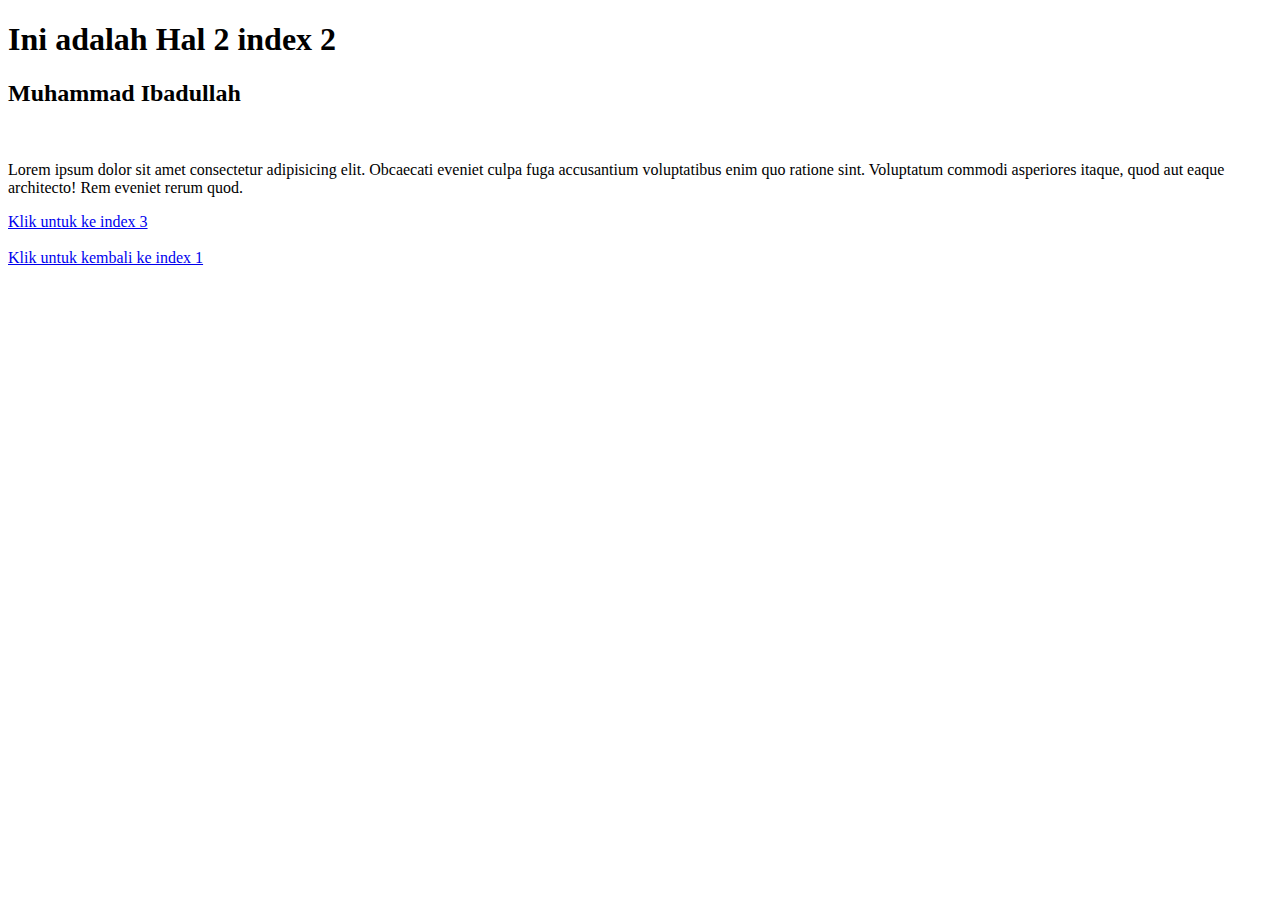
<file: btng2023/BTNG 2023-Minggu 1/nganu.html/index2.html>
<!DOCTYPE html>
<html lang="en">
  <head>
    <meta charset="UTF-8" />
    <meta name="viewport" content="width=device-width, initial-scale=1.0" />
    <title>Document</title>
  </head>
  <body>
    <h1>Ini adalah Hal 2 index 2</h1>
    <h2>Muhammad Ibadullah</h2>
    <br />
    <p>
      Lorem ipsum dolor sit amet consectetur adipisicing elit. Obcaecati eveniet
      culpa fuga accusantium voluptatibus enim quo ratione sint. Voluptatum
      commodi asperiores itaque, quod aut eaque architecto! Rem eveniet rerum
      quod.
    </p>
    <a href="nganu2.html/index3.html"
      >Klik untuk ke index 3</a
    >
    <br /><br />
    <a href="index.html">Klik untuk kembali ke index 1</a>
    <br />
  </body>
</html>
</file>
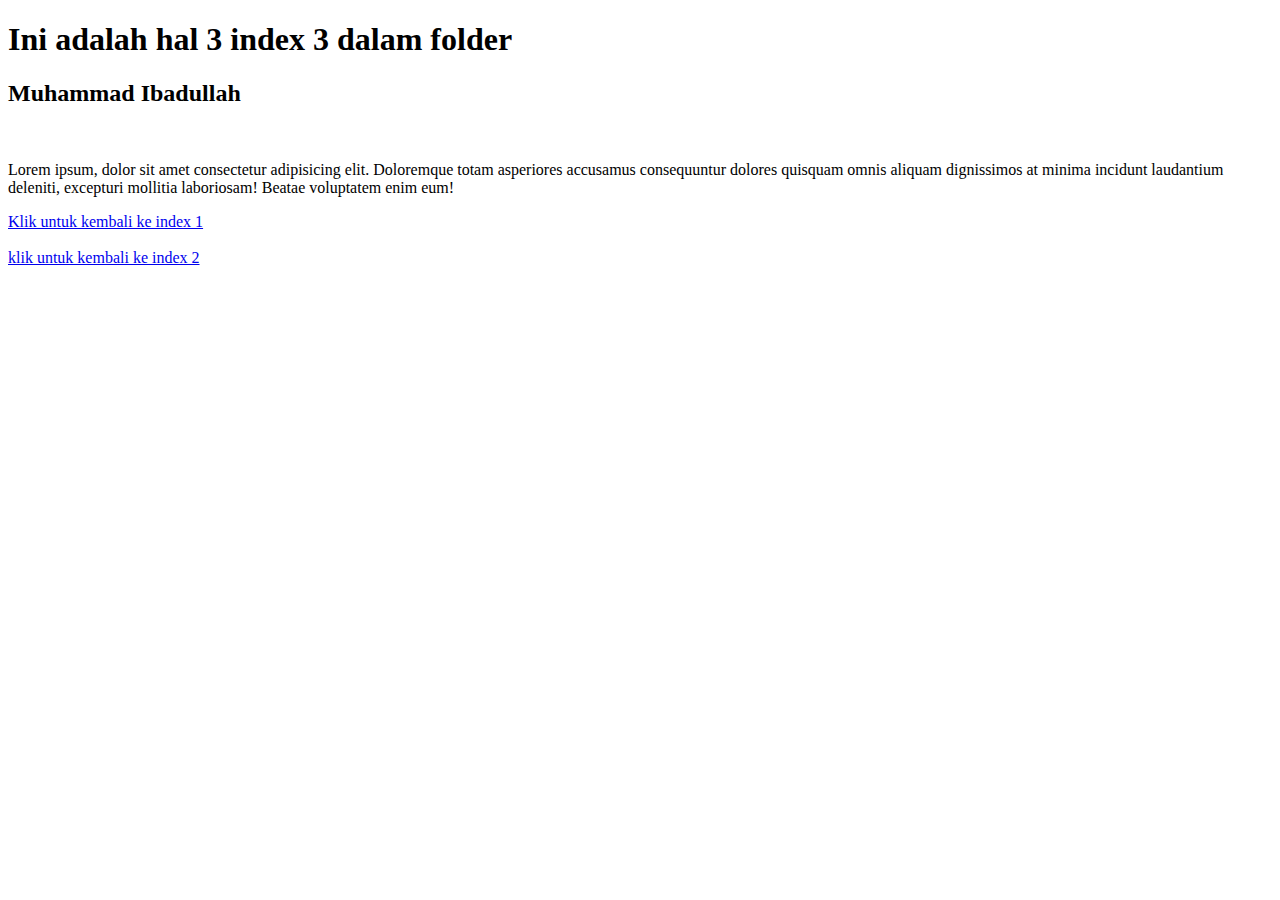
<file: btng2023/BTNG 2023-Minggu 1/nganu.html/nganu2.html/index3.html>
<!DOCTYPE html>
<html lang="en">
  <head>
    <meta charset="UTF-8" />
    <meta name="viewport" content="width=device-width, initial-scale=1.0" />
    <title>Document</title>
  </head>
  <body>
    <h1>Ini adalah hal 3 index 3 dalam folder</h1>
    <h2>Muhammad Ibadullah</h2>
    <br />
    <p>
      Lorem ipsum, dolor sit amet consectetur adipisicing elit. Doloremque totam
      asperiores accusamus consequuntur dolores quisquam omnis aliquam
      dignissimos at minima incidunt laudantium deleniti, excepturi mollitia
      laboriosam! Beatae voluptatem enim eum!
    </p>
    <a href="../index.html">Klik untuk kembali ke index 1</a>
    <br /><br />
    <a href="../index2.html">klik untuk kembali ke index 2</a>
  </body>
</html>
</file>
<file: btng2023/BTNG 2023-Minggu2/Tugas 2/css/style.css>
html {
    margin: 0;
    padding: 0;
    width: 100%;
}

body {
    margin: 0;
    padding: 0;
    width: 100%;
    height: 100%;
    background-image: url(img/1320717.png);
    background-repeat: no-repeat;
    background-size: 100%;
    display: block;
}

.logo {
    float: left;
    margin-left: 46px;
    padding: 0px 38px;
    font-family: 'Raleway', sans-serif;
    font-size: 25px;
    font-weight: bold;
}

.logo a {
    text-decoration: none;
    color: white;
}

.nav {
    position: absolute;
    top: 0;
    left: 0;
    margin: 0;
    padding: 0;
    height: 80px;
    width: 100%;
}

.nav ul {
    list-style: none;
    cursor: pointer;
    float: right;
    margin-right: 140px;
}

.nav ul li {
    list-style: none;
    display: inline-block;
    color: white;
    font-family: 'Releway', sans-serif;
    padding: 15px 15px;
    font-weight: 400;
}

.nav ul li:hover {
    border-bottom: 3px solid #eee;
    transition: all .3s ease;
}

.header {
    border: 2px solid rgb(255, 255, 255, .2);
    backdrop-filter: blur(20px);
    color: #fff;
    border-radius: 20px;
    padding: 1px 48px;
    text-align: center;
    position: absolute;
    top: 40%;
    right: 50%;
    transform: translate(-50%, -50%);
}

.header h1 {
    color: rgb(2, 2, 143);
    text-align: left;
    font-family: 'Noto Serif JP', sans-serif;
    font-size: 30px;
}

.header span {
    color: white;
}

.content-header {
    position: absolute;
    transform: translate(75%, -30%);
    text-align: center;
    top: 55%;
    right: 80%;
}

.content-header p {
    color: #fff;
    font-family: 'Raleway', sans-serif;
    font-size: 16px;
    text-align: left;
}

.button {
    background-color: rgb(0, 255, 0);
    border-radius: 5px;
    box-shadow: 0 20 40;
}
</file>
<file: btng2023/BTNG 2023-Minggu3/Tugas 3/aset/styles/style.css>
* {
  font-family: "Poppins", sans-serif;
}

.bg-light {
  background-color: #edf4ff !important;
}
</file>
